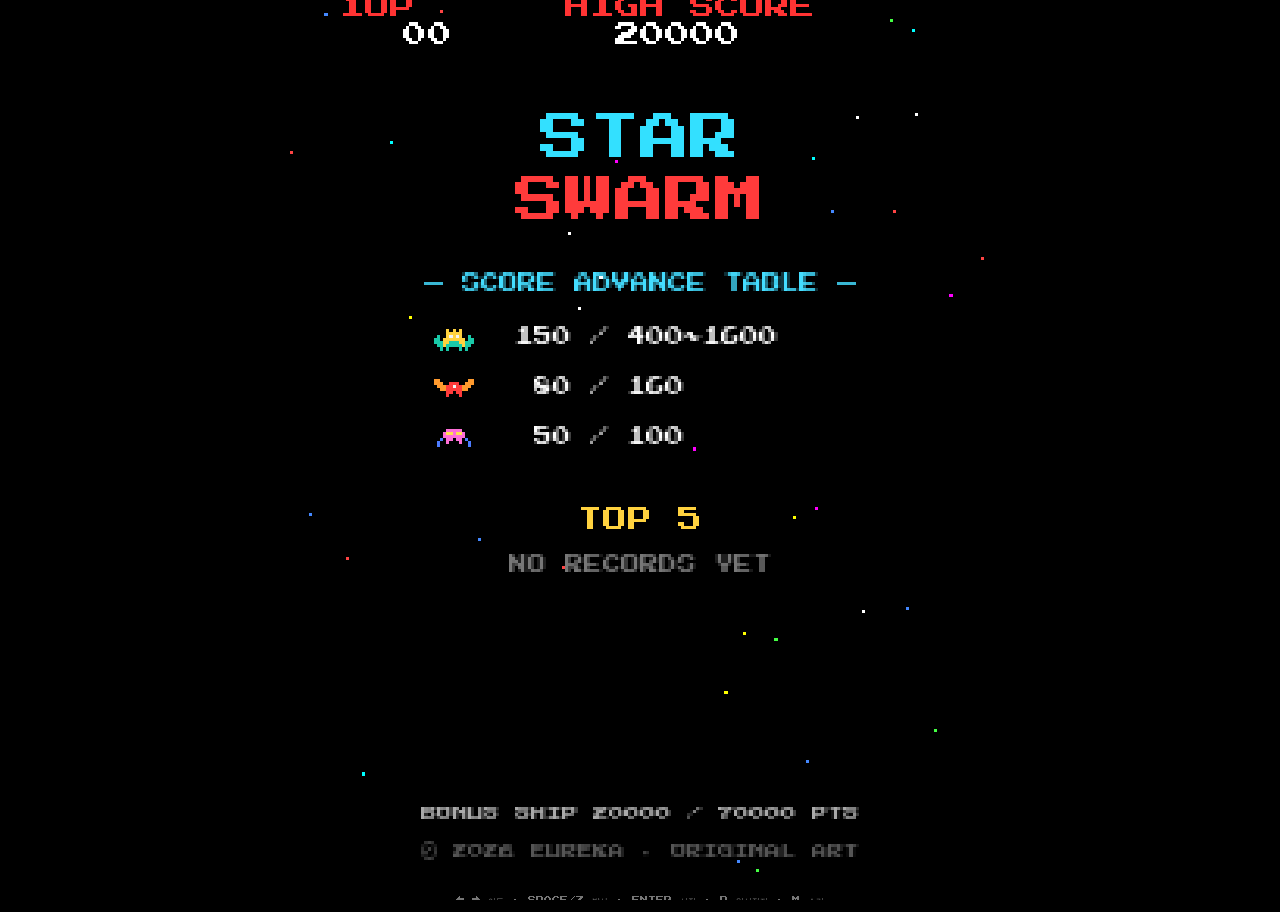
<file: index.html>
<!doctype html>
<html lang="ko">
<head>
<meta charset="utf-8">
<meta name="viewport" content="width=device-width,initial-scale=1,user-scalable=no">
<title>Star Swarm</title>
<link rel="preconnect" href="https://fonts.googleapis.com">
<link href="https://fonts.googleapis.com/css2?family=Press+Start+2P&display=swap" rel="stylesheet">
<style>
  :root { --bg:#000; --fg:#ddd; --accent:#ff3b3b; color-scheme:dark; }
  html,body { margin:0; height:100%; background:var(--bg); color:var(--fg); overflow:hidden;
    font-family:'Press Start 2P',monospace; touch-action:none; user-select:none; }
  #wrap { padding-inline:16px; box-sizing:border-box; display:flex; flex-direction:column; align-items:center; justify-content:center; height:100%; }
  canvas { max-width:100%; image-rendering:pixelated; image-rendering:crisp-edges; background:#000;
    height:min(100vh, calc(100vw * 288 / 224)); aspect-ratio:224/288; }
  #screen { position:relative; max-width:100%; }
  #screen canvas { display:block; }
  #nick { position:absolute; left:50%; top:50%; transform:translate(-50%,-50%); width:82%; box-sizing:border-box;
    display:flex; flex-direction:column; gap:10px; padding:16px; background:#0b0b18; border:2px solid var(--accent); }
  #nick[hidden] { display:none; } /* display:flex 가 hidden 속성을 덮어쓰지 않도록 */
  #nick label { font-size:10px; color:#ffd23f; text-align:center; }
  #nick input { font-family:inherit; font-size:14px; padding:8px; background:#000; color:#fff; border:2px solid #555;
    width:100%; box-sizing:border-box; }
  #nick input:focus { outline:none; border-color:#33e0ff; }
  #nick .row { display:flex; gap:8px; }
  #nick button { flex:1; font-family:inherit; font-size:10px; padding:10px 4px; color:#fff; background:#222; border:2px solid #555; cursor:pointer; }
  #nick button[type=submit] { background:#5a1010; border-color:var(--accent); }
  #nick button:focus-visible { outline:2px solid #33e0ff; }
  #nick button:disabled { opacity:.5; cursor:wait; }
  #nickMsg { margin:0; min-height:1.6em; font-family:system-ui,sans-serif; font-size:12px; color:#ff9a2e; text-align:center; }
  #help { font-size:8px; color:#777; padding:6px 16px; text-align:center; line-height:1.6; }
  #touch { display:none; width:100%; max-width:480px; justify-content:space-between; padding:8px 16px; box-sizing:border-box; }
  #touch button { font-family:inherit; font-size:12px; color:#fff; background:#222; border:2px solid #555;
    border-radius:12px; width:72px; height:56px; touch-action:none; }
  #touch .fire { background:#5a1010; border-color:var(--accent); width:96px; }
  @media (pointer:coarse) {
    #touch { display:flex; }
    #help { display:none; }
    canvas { height:min(calc(100vh - 80px), calc(100vw * 288 / 224)); }
  }
</style>
</head>
<body>
<div id="wrap">
  <div id="screen">
    <canvas id="game" width="224" height="288"></canvas>
    <form id="nick" hidden>
      <label for="nickInput">NICKNAME (A-Z 0-9)</label>
      <input id="nickInput" maxlength="12" autocomplete="off" autocapitalize="off" spellcheck="false" placeholder="ACE PILOT">
      <div class="row"><button type="submit" id="nickSave">SAVE</button><button type="button" id="nickCancel">CANCEL</button></div>
      <p id="nickMsg" role="status"></p>
    </form>
  </div>
  <div id="help">← → 이동 · SPACE/Z 발사 · ENTER 시작 · P 일시정지 · M 소리</div>
  <div id="touch">
    <div><button data-k="ArrowLeft">◀</button> <button data-k="ArrowRight">▶</button></div>
    <button class="fire" data-k="Space">FIRE</button>
  </div>
</div>
<script>
'use strict';
// STAR SWARM — 오리지널 그래픽/사운드로 만든 고정 화면 슈팅 게임
const W = 224, H = 288, PY = H - 32;
const cv = document.getElementById('game'), ctx = cv.getContext('2d');
ctx.imageSmoothingEnabled = false;

// ---------- 유틸 ----------
const rnd = n => Math.random() * n;
const pick = a => a[Math.floor(Math.random() * a.length)];
const clamp = (v, a, b) => Math.max(a, Math.min(b, v));
function turnTo(a, t, r) { let d = t - a; d = Math.atan2(Math.sin(d), Math.cos(d)); return a + clamp(d, -r, r); }

// ---------- 스프라이트 (오리지널 픽셀아트) ----------
const PAL = { W:'#f4f4f4', C:'#33e0ff', R:'#ff3b3b', P:'#ff6fd8', Y:'#ffe14d', B:'#4d7cff', O:'#ff9a2e',
              G:'#ffd23f', T:'#19c9a8', V:'#9b5cff', M:'#ff4fa0' };
function mk(rows, map = {}) {
  const c = document.createElement('canvas'); c.width = rows[0].length; c.height = rows.length;
  const x = c.getContext('2d');
  rows.forEach((r, j) => [...r].forEach((ch, i) => { if (ch !== '.') { x.fillStyle = PAL[map[ch] || ch]; x.fillRect(i, j, 1, 1); } }));
  return c;
}
const SHIP = ['......W......','......W......','.....WWW.....','.....WCW.....','..R..WCW..R..','..R.WWWWW.R..',
              '..WWWWRWWWW..','.WWW.WRW.WWW.','WWW..WWW..WWW','WR....W....RW','W...........W'];
const DRONE = [['...PPPPP...','..PYYPYYP..','..PPPPPPP..','.B.PP.PP.B.','B..P...P..B','B.........B'],
               ['...PPPPP...','..PYYPYYP..','..PPPPPPP..','..BPP.PPB..','..B.P.P.B..','...B...B...']];
const ESCORT = [['OO.........OO','OOO..RRR..OOO','.OOORRWRROOO.','..OORRRRROO..','....RR.RR....','....R...R....'],
                ['.............','OOO..RRR..OOO','OOOORRWRROOOO','..OORRRRROO..','....RR.RR....','.....R.R.....']];
const BOSS = [['....G.G.G....','....GGGGG....','.T..GWGWG..T.','TT.GGGGGGG.TT','TTTGGTTTGGTTT','.TTGTTTTTGTT.','..T.T...T.T..'],
              ['....G.G.G....','....GGGGG....','....GWGWG....','.TTGGGGGGGTT.','TTTGGTTTGGTTT','TT.GTTTTTG.TT','T...T...T...T']];
const SPR = {
  player: mk(SHIP), captive: mk(SHIP, { W:'R', R:'W' }),
  drone: DRONE.map(r => mk(r)), escort: ESCORT.map(r => mk(r)),
  boss: BOSS.map(r => mk(r)), bossHurt: BOSS.map(r => mk(r, { G:'V', T:'M' })),
};
function spr(img, x, y, a = 0) {
  ctx.save(); ctx.translate(Math.round(x), Math.round(y));
  if (a) ctx.rotate(-Math.round(a / (Math.PI / 12)) * (Math.PI / 12));
  ctx.drawImage(img, -(img.width >> 1), -(img.height >> 1)); ctx.restore();
}
function txt(s, x, y, color = '#fff', align = 'center', size = 8) {
  ctx.font = `${size}px 'Press Start 2P', monospace`; ctx.textAlign = align; ctx.textBaseline = 'top';
  ctx.fillStyle = color; ctx.fillText(s, x, y);
}

// ---------- 사운드 (WebAudio 합성) ----------
let AC = null, muted = false;
function audio() { if (!AC) { try { AC = new (window.AudioContext || window.webkitAudioContext)(); } catch { } } return AC; }
function tone(f1, f2, dur, type = 'square', vol = 0.06, delay = 0) {
  const a = audio(); if (!a || muted) return; const t = a.currentTime + delay;
  const o = a.createOscillator(), g = a.createGain(); o.type = type;
  o.frequency.setValueAtTime(f1, t); o.frequency.exponentialRampToValueAtTime(f2, t + dur);
  g.gain.setValueAtTime(vol, t); g.gain.exponentialRampToValueAtTime(0.001, t + dur);
  o.connect(g).connect(a.destination); o.start(t); o.stop(t + dur);
}
function noise(dur, vol = 0.15) {
  const a = audio(); if (!a || muted) return;
  const b = a.createBuffer(1, a.sampleRate * dur, a.sampleRate), d = b.getChannelData(0);
  for (let i = 0; i < d.length; i++) d[i] = (Math.random() * 2 - 1) * (1 - i / d.length);
  const s = a.createBufferSource(), g = a.createGain(); s.buffer = b; g.gain.value = vol;
  s.connect(g).connect(a.destination); s.start();
}
const SFX = {
  shot: () => tone(1400, 380, 0.07),
  hit: () => noise(0.12, 0.12),
  bossHit: () => tone(500, 900, 0.1, 'square', 0.05),
  boom: () => { noise(0.8, 0.25); tone(200, 40, 0.8, 'sawtooth', 0.05); },
  dive: () => tone(1000, 250, 0.45, 'triangle', 0.035),
  beam: () => { tone(280, 560, 0.5, 'sawtooth', 0.025); tone(560, 280, 0.5, 'sawtooth', 0.02, 0.25); },
  capture: () => [880, 660, 440, 330].forEach((f, i) => tone(f, f * 0.98, 0.18, 'square', 0.05, i * 0.18)),
  rescue: () => [440, 554, 659, 880].forEach((f, i) => tone(f, f, 0.12, 'square', 0.05, i * 0.1)),
  extra: () => [988, 1319, 988, 1319].forEach((f, i) => tone(f, f, 0.08, 'square', 0.05, i * 0.09)),
  start: () => [392, 523, 659, 784, 659, 784, 1047].forEach((f, i) => tone(f, f, 0.16, 'square', 0.05, i * 0.17)),
  stage: () => [523, 659, 784].forEach((f, i) => tone(f, f, 0.1, 'triangle', 0.06, i * 0.1)),
};

// ---------- 입력 ----------
const keys = {}; let firePressed = false, enterPressed = false, paused = false;
const isFireKey = c => c === 'Space' || c === 'KeyZ';
function press(code, down) {
  if (down && !keys[code]) {
    if (isFireKey(code)) firePressed = true;
    if (code === 'Enter') enterPressed = true;
    onKey(code);
  }
  keys[code] = down;
}
const typing = e => e.target instanceof HTMLInputElement; // 닉네임 입력 중에는 게임 키를 무시
addEventListener('keydown', e => {
  if (typing(e)) return;
  // Enter 도 막아서, YES 를 고른 Enter 가 방금 열린 닉네임 입력창을 빈 값으로 제출하지 않게 함
  if (['ArrowLeft','ArrowRight','ArrowUp','ArrowDown','Space','Enter'].includes(e.code)) e.preventDefault();
  audio(); press(e.code, true);
});
addEventListener('keyup', e => press(e.code, false)); // 떼는 입력은 항상 반영 (입력창으로 포커스가 넘어가도 키가 눌린 채로 남지 않게)
document.querySelectorAll('#touch button').forEach(b => {
  const k = b.dataset.k;
  b.addEventListener('pointerdown', e => { e.preventDefault(); audio(); press(k, true); });
  ['pointerup','pointerleave','pointercancel'].forEach(ev => b.addEventListener(ev, () => press(k, false)));
});
cv.addEventListener('pointerdown', () => { audio(); if (state === 'title') enterPressed = true; });

// ---------- 별 배경 ----------
const STAR_C = ['#fff','#ff0','#0ff','#f0f','#f44','#4f4','#48f'];
const stars = Array.from({ length: 70 }, () => ({ x: rnd(W), y: rnd(H), c: pick(STAR_C), ph: rnd(64) | 0, sp: 0.4 + rnd(0.8) }));

// ---------- 게임 상태 ----------
let state = 'title', frame = 0, stTimer = 0, hi = 20000, scores = [];
let G = null, enemies = [], pB = [], eB = [], fx = [], pops = [], captive = null;
const player = { x: W / 2, y: PY, state: 'play', dual: false, a: 0 };
const ships = () => player.dual ? [player.x - 8, player.x + 8] : [player.x];
const isDiving = e => e.st === 'dive' || e.st === 'escort' || e.st === 'beam';

// ---------- 랭킹 저장소 (Supabase) ----------
// publishable 키는 브라우저에 공개해도 되는 키예요. 권한은 테이블 보안 규칙(RLS)이 읽기·추가로만 제한합니다.
const SUPABASE_URL = 'https://fjonodymlyqlxeqeglqt.supabase.co';
const SUPABASE_KEY = 'sb_publishable_66XzyDnroaK8V6fPsZHRsQ_PDQAv4aC';
function supabase(path, opts = {}) {
  return fetch(`${SUPABASE_URL}/rest/v1/${path}`, { ...opts, headers: { apikey: SUPABASE_KEY, 'Content-Type': 'application/json', ...opts.headers } })
    .then(r => { if (!r.ok) throw new Error('HTTP ' + r.status); return r.status === 201 || r.status === 204 ? null : r.json(); });
}
function loadScores() {
  supabase('scores?select=name,score,stage&order=score.desc,created_at.asc&limit=10')
    .then(s => { scores = s; if (s[0]) hi = Math.max(hi, s[0].score); }).catch(() => {});
}
const saveScore = entry => supabase('scores', { method: 'POST', headers: { Prefer: 'return=minimal' }, body: JSON.stringify(entry) });
loadScores();

function startGame() {
  G = { score: 0, reserve: 2, stage: 0, shots: 0, hits: 0, nextExtra: 20000, msg: '', msgT: 0, rt: 0, dt: 0 };
  Object.assign(player, { x: W / 2, y: PY, state: 'ready', dual: false, a: 0 });
  captive = null; state = 'game'; SFX.start(); nextStage(true);
}

// ---------- 편대 / 입장 경로 ----------
function makeSlots() {
  const s = [];
  for (let c = 3; c < 7; c++) s.push({ r: 0, c, k: 'boss' });
  for (let r = 1; r < 3; r++) for (let c = 1; c < 9; c++) s.push({ r, c, k: 'escort' });
  for (let r = 3; r < 5; r++) for (let c = 0; c < 10; c++) s.push({ r, c, k: 'drone' });
  return s;
}
function slotPos(s) {
  const sp = G.spread;
  return { x: W / 2 + G.fx + (s.c - 4.5) * 16 * sp, y: 40 + s.r * 16 * (0.4 + 0.6 * sp) };
}
// 경로 = 시작 위치/방향 + [프레임 수, 회전량] 스크립트. a=0 은 아래 방향
const PATH = {
  top:  { x: W / 2 - 12, y: -8, a: 0, scr: [[22, 0], [58, -0.075]] },
  side: { x: -8, y: H - 96, a: 2.3, scr: [[18, 0], [62, 0.065]] },
};
const CH_PATH = [
  { x: W / 2 - 16, y: -8, a: 0, scr: [[40, 0], [45, -0.07], [45, 0.07], [40, -0.035]] },
  { x: -8, y: H - 100, a: 2.2, scr: [[30, 0], [90, 0.07]] },
  { x: 40, y: -8, a: 0.3, scr: [[50, 0], [90, -0.07]] },
  { x: -8, y: 120, a: 1.57, scr: [[30, 0], [40, 0.05], [40, -0.05], [40, 0.05]] },
  { x: -8, y: H - 60, a: 2.6, scr: [[20, 0], [60, 0.05], [50, -0.06]] },
];
const mir = p => ({ x: W - p.x, y: p.y, a: -p.a, scr: p.scr.map(([n, t]) => [n, -t]) });

// 난이도 계수: 1스테이지 0 → 13스테이지 이상 1 (선형 증가)
const diff = () => Math.min(1, (G.stage - 1) / 12);

function nextStage(first = false) {
  G.stage++;
  G.challenge = G.stage >= 3 && (G.stage - 3) % 4 === 0;
  G.phase = 'intro'; G.pt = 0; G.st = 0; G.fx = 0; G.spread = 1; G.ft = 0; G.bt = 0;
  G.atk = 120; G.chHits = 0; G.entering = true; G.first = first;
  enemies = []; pB = []; eB = []; pops = [];
  if (!first) SFX.stage();
  const q = [], sp = 2.2 + 0.9 * diff();
  if (G.challenge) {
    const kinds = ['drone', 'escort', 'boss', 'escort', 'drone'];
    for (let w = 0; w < 5; w++) {
      const path = CH_PATH[(w + G.stage) % 5], kind = kinds[(w + G.stage) % 5];
      for (let i = 0; i < 8; i++)
        q.push({ t: w * 170 + (i >> 1) * 9, kind, slot: null, ...(i % 2 ? mir(path) : path), sp: 2.4 });
    }
  } else {
    const S = makeSlots(), take = f => S.filter(f);
    const mid = s => s.c >= 3 && s.c <= 6;
    const bosses = take(s => s.r === 0), r2 = take(s => s.r === 2 && mid(s));
    const waves = [
      [[take(s => s.r === 1 && mid(s)), PATH.top], [take(s => s.r === 3 && mid(s)), mir(PATH.top)]],
      [[bosses.flatMap((b, i) => [b, r2[i]]), PATH.side]],
      [[take(s => (s.r === 1 || s.r === 2) && !mid(s)), mir(PATH.side)]],
      [[take(s => (s.r === 3 && s.c > 6) || (s.r === 4 && s.c >= 5)), mir(PATH.top)]],
      [[take(s => (s.r === 3 && s.c < 3) || (s.r === 4 && s.c < 5)), PATH.top]],
    ];
    waves.forEach((streams, w) => streams.forEach(([list, path]) =>
      list.forEach((slot, i) => q.push({ t: w * 150 + i * 7, kind: slot.k, slot, ...path, sp }))));
  }
  G.queue = q.sort((a, b) => a.t - b.t);
}

function spawn(q) {
  const e = { kind: q.kind, hp: q.kind === 'boss' && !G.challenge ? 2 : 1, slot: q.slot, x: q.x, y: q.y, a: q.a,
    sp: q.sp, st: 'enter', scr: q.scr, si: 0, sf: 0, entry: true, life: 0 };
  if (!G.challenge && G.stage >= 2) {
    const d = diff();
    if (Math.random() < 0.15 + 0.45 * d) e.fireAt = 25 + (rnd(50) | 0);        // 입장하면서 조준 사격
    if (G.stage >= 3 && Math.random() < 0.05 + 0.25 * d) e.breakAway = true;  // 입장 직후 바로 급강하
  }
  enemies.push(e);
}

// ---------- 적 이동 ----------
function mv(e) { e.x += Math.sin(e.a) * e.sp; e.y += Math.cos(e.a) * e.sp; }
function runScript(e) {
  if (e.si >= e.scr.length) return true;
  const [n, turn] = e.scr[e.si]; e.a += turn; if (++e.sf >= n) { e.si++; e.sf = 0; }
  return false;
}
const offscreen = e => e.x < -24 || e.x > W + 24 || e.y < -24 || e.y > H + 24;

function startDive(e, beam = false) {
  e.st = beam ? 'beam' : 'dive'; e.ph = 0; e.pf = 0; e.turned = 0; e.a = Math.PI;
  e.td = e.x < W / 2 ? 1 : -1; e.sp = 1.7 + 1.3 * diff(); e.turn = 0.03 + 0.03 * diff();
  e.shots = 1 + Math.round(diff() * 2); e.entry = false; // 1발 → 3발
  if (beam) { e.tx = clamp(player.x, 24, W - 24); e.ty = PY - 122; e.bt = 0; e.beamL = 0; e.capturing = false; }
}

function updEnemy(e) {
  e.life++;
  switch (e.st) {
    case 'enter':
      if (e.life === e.fireAt) eFire(e);
      if (runScript(e)) {
        if (G.challenge) e.st = 'exit';
        else if (e.breakAway && player.state === 'play') { const a = e.a; startDive(e); e.a = a; e.ph = 1; }
        else e.st = 'home';
      }
      mv(e);
      break;
    case 'exit':
      mv(e); if (offscreen(e)) e.dead = true; break;
    case 'home': {
      const p = slotPos(e.slot), dx = p.x - e.x, dy = p.y - e.y, d = Math.hypot(dx, dy), sp = 2.4;
      if (d < sp + 0.5) { e.x = p.x; e.y = p.y; e.st = 'form'; e.entry = false; }
      else { e.a = turnTo(e.a, Math.atan2(dx, dy), 0.2); e.x += dx / d * sp; e.y += dy / d * sp; }
      break;
    }
    case 'form': {
      const p = slotPos(e.slot); e.x = p.x; e.y = p.y; e.a = turnTo(e.a, 0, 0.2); break;
    }
    case 'escort': {
      const L = e.leader;
      if (!L || L.dead || L.st !== 'dive') { e.st = 'dive'; e.ph = 1; e.pf = 0; e.shots = 1; break; }
      const c = Math.cos(L.a), s = Math.sin(L.a);
      e.x += (L.x + e.ox * c + e.oy * s - e.x) * 0.25; e.y += (L.y - e.ox * s + e.oy * c - e.y) * 0.25;
      e.a = L.a; if (L.fireNow) eFire(e);
      break;
    }
    case 'dive': diveUpd(e); break;
    case 'beam': beamUpd(e); break;
  }
}

function diveUpd(e) {
  e.pf++; e.fireNow = false;
  if (e.ph === 0) {
    e.a += e.td * 0.085; e.turned += 0.085;
    if (e.turned > Math.PI + 0.5) { e.ph = 1; e.pf = 0; }
  } else if (e.ph === 1) {
    e.a = turnTo(e.a, Math.atan2(player.x - e.x, Math.max(20, player.y - e.y)), e.turn);
    if (e.pf === 8 || (e.shots > 1 && e.pf === 26) || (e.shots > 2 && e.pf === 44)) { eFire(e); e.fireNow = true; }
    if (e.y > H - 100) e.ph = 2;
  }
  mv(e);
  if (e.y > H + 12 || e.x < -40 || e.x > W + 40) {
    e.y = -12; e.x = slotPos(e.slot).x; e.st = 'home'; e.leader = null;
  }
}

function beamUpd(e) {
  e.pf++;
  if (e.ph === 0) {
    e.a += e.td * 0.085; e.turned += 0.085; mv(e);
    if (e.turned > Math.PI * 0.9) e.ph = 1;
  } else if (e.ph === 1) {
    const dx = e.tx - e.x, dy = e.ty - e.y;
    e.a = turnTo(e.a, Math.atan2(dx, dy), 0.08); mv(e);
    if (Math.hypot(dx, dy) < 6) { e.ph = 2; e.bt = 0; }
  } else {
    e.a = turnTo(e.a, 0, 0.2);
    if (!e.capturing) e.bt++;
    const t = e.bt;
    e.beamL = t < 40 ? t / 40 : t < 160 ? 1 : t < 200 ? (200 - t) / 40 : 0;
    if (t % 30 === 1 && e.beamL > 0) SFX.beam();
    if (e.beamL >= 1 && !e.capturing && player.state === 'play' && !player.dual && !captive
        && Math.abs(player.x - e.x) < 18) {
      player.state = 'captured'; player.capBoss = e; player.a = 0; e.capturing = true; SFX.capture();
    }
    if (t >= 200) {
      e.beamL = 0;
      if (captive && captive.boss === e) e.st = 'home';
      else { e.st = 'dive'; e.ph = 2; e.a = 0; }
    }
  }
}

function eFire(e) {
  const d = diff();
  if (player.state !== 'play' || G.challenge || eB.length >= 6 + 6 * d || e.y > PY - 30) return;
  const v = 2.6 + 1.4 * d, dy = Math.max(40, player.y - e.y);
  eB.push({ x: e.x, y: e.y + 6, vx: clamp((player.x - e.x) / dy * v, -1.5, 1.5), vy: v });
}

// ---------- 공격 패턴 ----------
function attackLogic() {
  if (G.challenge || G.entering || player.state !== 'play' || G.phase !== 'play') return;
  if (--G.atk > 0) return;
  const form = enemies.filter(e => e.st === 'form');
  const active = enemies.filter(isDiving).length;
  const d = diff();
  G.atk = 140 - 100 * d + rnd(80 - 50 * d);
  if (form.length + active <= 6) G.atk *= 0.5; // 남은 적이 적으면 더 공격적
  if (!form.length || active >= 2 + Math.round(5 * d)) return;
  const bosses = form.filter(e => e.kind === 'boss');
  if (bosses.length && Math.random() < 0.35) {
    const b = pick(bosses);
    if (!captive && !player.dual && !enemies.some(e => e.st === 'beam') && Math.random() < 0.45) {
      startDive(b, true);
    } else {
      startDive(b);
      const esc = form.filter(e => e.kind === 'escort' && e.slot.r === 1 && Math.abs(e.slot.c - b.slot.c) <= 1).slice(0, 2);
      esc.forEach((x, i) => Object.assign(x, { st: 'escort', leader: b, ox: i ? 14 : -14, oy: -10, sp: b.sp, turn: b.turn }));
    }
  } else {
    const pool = form.filter(e => e.kind !== 'boss');
    if (pool.length) startDive(pick(pool)); else startDive(pick(bosses));
    const more = pool.filter(e => e.st === 'form');
    if (more.length && Math.random() < d * 0.5) startDive(pick(more)); // 후반엔 2기 동시 급강하
  }
  SFX.dive();
}

// ---------- 점수 / 피격 ----------
function addScore(n) {
  G.score += n; if (G.score > hi) hi = G.score;
  if (G.score >= G.nextExtra) {
    G.reserve++; SFX.extra(); G.nextExtra = G.nextExtra === 20000 ? 70000 : G.nextExtra + 70000;
  }
}
function boom(x, y, big = false, color = '#ff0') { fx.push({ x, y, t: 0, big, color }); }
function popup(x, y, s) { pops.push({ x, y, s, t: 0 }); }
function say(m, t = 120) { G.msg = m; G.msgT = t; }

function hitEnemy(e) {
  if (e.kind === 'boss' && e.hp > 1) { e.hp--; e.hurt = true; SFX.bossHit(); return; }
  e.dead = true; SFX.hit();
  const diving = isDiving(e);
  let pts;
  if (G.challenge) { pts = 100; G.chHits++; }
  else if (e.kind === 'drone') pts = diving ? 100 : 50;
  else if (e.kind === 'escort') pts = diving ? 160 : 80;
  else if (!diving) pts = 150;
  else pts = [400, 800, 1600][enemies.filter(x => x.leader === e && !x.dead && x.st === 'escort').length];
  addScore(pts);
  if (pts >= 400) popup(e.x, e.y, String(pts));
  boom(e.x, e.y, false, e.kind === 'boss' ? '#ffd23f' : e.kind === 'escort' ? '#ff9a2e' : '#ff6fd8');
  if (e.kind === 'boss' && player.capBoss === e && player.state === 'captured') { player.state = 'play'; player.y = PY; player.a = 0; }
  if (e.kind === 'boss' && captive && captive.boss === e) { captive.st = 'rescue'; SFX.rescue(); say('RESCUE !', 90); }
}

function playerHit(i) {
  const sx = ships();
  boom(sx[i], player.y, true, '#fff'); SFX.boom();
  if (player.dual) { player.dual = false; player.x = sx[1 - i]; }
  else { player.state = 'dead'; G.dt = 0; }
}

// ---------- 플레이어 ----------
function updPlayer() {
  const p = player;
  if (p.state === 'play') {
    const l = keys.ArrowLeft || keys.KeyA, r = keys.ArrowRight || keys.KeyD;
    if (l) p.x -= 1.6; if (r) p.x += 1.6;
    p.x = clamp(p.x, p.dual ? 16 : 8, W - (p.dual ? 16 : 8));
    if (firePressed && pB.length <= (p.dual ? 2 : 1)) {
      ships().forEach(x => pB.push({ x, y: p.y - 8 })); G.shots += ships().length; SFX.shot();
    }
  } else if (p.state === 'captured') {
    const b = p.capBoss;
    p.a += 0.3; p.x += (b.x - p.x) * 0.06; p.y -= 0.9;
    if (p.y <= b.y - 14) {
      captive = { boss: b, st: 'held', x: b.x, y: b.y - 14, a: 0 };
      b.capturing = false; p.state = 'dead'; p.a = 0; G.dt = 60; say('FIGHTER CAPTURED', 150);
    }
  } else if (p.state === 'dead') {
    G.dt++;
    if (G.dt > 150 && !enemies.some(isDiving)) {
      if (G.reserve <= 0) return gameOver();
      G.reserve--; p.state = 'ready'; G.rt = 0;
    }
  } else if (p.state === 'ready') {
    if (++G.rt > 90 && G.phase !== 'intro') Object.assign(p, { state: 'play', x: W / 2, y: PY, dual: false });
  }
}

function updCaptive() {
  const c = captive; if (!c) return;
  if (c.st === 'held') {
    const b = c.boss, s = Math.sin(b.a), co = Math.cos(b.a);
    c.x = b.x - 14 * s; c.y = b.y - 14 * co; c.a = b.a + Math.PI;
  } else if (c.st === 'rescue') {
    c.a += 0.25;
    if (player.state !== 'play') return; // 내 전투기가 다시 나올 때까지 제자리에서 대기
    const tx = clamp(player.x + 8, 24, W - 8), ty = player.y, dx = tx - c.x, dy = ty - c.y, d = Math.hypot(dx, dy);
    if (d < 2.5) {
      player.dual = true; player.x = clamp(tx - 8, 16, W - 16); captive = null; say('DUAL FIGHTER', 90);
    } else { c.x += dx / d * 2.2; c.y += dy / d * 2.2; }
  }
}

// ---------- 탄 / 충돌 ----------
function updBullets() {
  pB.forEach(b => { b.y -= 6; if (b.y < -8) b.dead = true; });
  eB.forEach(b => { b.x += b.vx; b.y += b.vy; if (b.y > H + 8) b.dead = true; });
  for (const b of pB) {
    if (b.dead) continue;
    for (const e of enemies) {
      if (!e.dead && Math.abs(b.x - e.x) < 7 && Math.abs(b.y - e.y) < 7) { b.dead = true; G.hits++; hitEnemy(e); break; }
    }
    if (!b.dead && captive && captive.st === 'held' && Math.abs(b.x - captive.x) < 6 && Math.abs(b.y - captive.y) < 7) {
      b.dead = true; G.hits++; addScore(500); boom(captive.x, captive.y, true, '#ff3b3b'); SFX.boom(); captive = null;
    }
  }
  // 내 기체(듀얼이면 2대) 중 o 와 겹친 기체의 번호, 없으면 -1
  const shipHit = (o, rx, ry) => player.state !== 'play' ? -1
    : ships().findIndex(x => Math.abs(o.x - x) < rx && Math.abs(o.y - player.y) < ry);
  for (const b of eB) {
    const i = b.dead ? -1 : shipHit(b, 5, 7);
    if (i >= 0) { b.dead = true; playerHit(i); }
  }
  for (const e of enemies) {
    const i = e.dead || e.st === 'form' ? -1 : shipHit(e, 10, 10);
    if (i >= 0) { e.hp = 1; hitEnemy(e); playerHit(i); }
  }
  pB = pB.filter(b => !b.dead); eB = eB.filter(b => !b.dead);
}

// ---------- 메인 업데이트 ----------
function updFormation() {
  G.ft++;
  if (G.entering) { G.fx = Math.sin(G.ft * 0.025) * 14; G.spread = 1; }
  else { G.fx *= 0.95; G.bt++; G.spread = 1 + 0.14 * (0.5 - 0.5 * Math.cos(G.bt * 0.035)); }
}

function updGame() {
  G.pt++; if (G.msgT > 0) G.msgT--;
  if (G.phase === 'intro') {
    if (G.pt >= (G.first ? 200 : 110)) { G.phase = 'play'; G.pt = 0; }
  } else if (G.phase === 'play') {
    G.st++;
    while (G.queue.length && G.queue[0].t <= G.st) spawn(G.queue.shift());
    G.entering = G.queue.length > 0 || enemies.some(e => e.entry);
    if (!G.queue.length && !enemies.length && !captive && ['play', 'ready'].includes(player.state)) {
      G.phase = 'clear'; G.pt = 0; eB = [];
    }
  } else if (G.phase === 'clear') {
    const wait = G.challenge ? 260 : 90;
    if (G.challenge && G.pt === 120 && G.chHits === 40) addScore(10000);
    if (G.pt >= wait) return nextStage();
  }
  updFormation();
  updPlayer();
  if (state !== 'game') return;
  enemies.forEach(updEnemy);
  updCaptive();
  updBullets();
  enemies = enemies.filter(e => !e.dead);
  attackLogic();
}

function gameOver() { state = 'over'; stTimer = 0; }

// ---------- 게임 종료 후 기록 저장 ----------
const NICK_RE = /^[A-Za-z0-9 _-]{1,12}$/;
const nickForm = document.getElementById('nick'), nickInput = document.getElementById('nickInput');
const nickMsg = document.getElementById('nickMsg'), nickSave = document.getElementById('nickSave');
let askYes = true, notice = '', noticeT = 0;

function onKey(code) {
  if (code === 'KeyM') muted = !muted;
  if (code === 'KeyP' && state === 'game') paused = !paused;
  if (state !== 'ask') return;
  if (/^Arrow/.test(code)) askYes = !askYes;
  else if (code === 'KeyY') openNickForm();
  else if (code === 'KeyN' || code === 'Escape') skipSave();
  else if (isFireKey(code) || code === 'Enter') askYes ? openNickForm() : skipSave();
}
// 이 키 입력이 타이틀 화면에서 '게임 시작'으로 다시 쓰이지 않도록 입력을 소모
function skipSave() { state = 'title'; firePressed = enterPressed = false; }
function openNickForm() {
  state = 'name'; nickForm.hidden = false; nickInput.value = ''; nickMsg.textContent = ''; nickInput.focus();
}
function closeNickForm(msg = '') {
  nickForm.hidden = true; nickInput.blur(); state = 'title'; notice = msg; noticeT = msg ? 240 : 0;
}
nickInput.addEventListener('input', () => {
  const v = nickInput.value.replace(/[^A-Za-z0-9 _-]/g, '');
  if (v !== nickInput.value) { nickInput.value = v; nickMsg.textContent = '영문, 숫자, 공백, _ - 만 쓸 수 있어요'; }
});
nickInput.addEventListener('keydown', e => { if (e.key === 'Escape') closeNickForm(); });
document.getElementById('nickCancel').addEventListener('click', () => closeNickForm());
nickForm.addEventListener('submit', e => {
  e.preventDefault();
  const name = nickInput.value.trim();
  if (!NICK_RE.test(name)) { nickMsg.textContent = '닉네임을 영문 1~12자로 입력해 주세요'; return; }
  nickSave.disabled = true; nickMsg.textContent = '저장 중…';
  saveScore({ name, score: G.score, stage: G.stage, shots: G.shots, hits: G.hits })
    .then(() => { closeNickForm('RECORD SAVED'); loadScores(); })
    .catch(() => { nickMsg.textContent = '저장하지 못했어요. 인터넷 연결을 확인하고 다시 눌러 주세요'; })
    .finally(() => { nickSave.disabled = false; });
});

function update() {
  frame++;
  stars.forEach(s => { s.y += player.state === 'dead' ? s.sp * 0.3 : s.sp; if (s.y > H) { s.y = 0; s.x = rnd(W); } });
  fx.forEach(f => f.t++); fx = fx.filter(f => f.t < (f.big ? 50 : 22));
  pops.forEach(p => p.t++); pops = pops.filter(p => p.t < 70);
  if (noticeT > 0) noticeT--;
  if (state === 'title') { if (enterPressed || firePressed) startGame(); }
  else if (state === 'game') { if (!paused) updGame(); }
  else if (state === 'over') { if (++stTimer > 180) { state = 'results'; stTimer = 0; } }
  else if (state === 'results') {
    if (++stTimer > 300 || (stTimer > 60 && (enterPressed || firePressed))) {
      if (G.score > 0) { state = 'ask'; askYes = true; } else state = 'title';
    }
  }
  firePressed = enterPressed = false;
}

// ---------- 그리기 ----------
function drawStars() {
  stars.forEach(s => { if (((frame + s.ph) >> 4) & 1) { ctx.fillStyle = s.c; ctx.fillRect(s.x | 0, s.y | 0, 1, 1); } });
}
function enemyImg(e) {
  const f = (frame >> 5) & 1;
  if (e.kind === 'boss') return (e.hurt ? SPR.bossHurt : SPR.boss)[f];
  return SPR[e.kind][f];
}
function drawBeam(e) {
  const L = e.beamL; if (!L) return;
  const top = e.y + 8, len = 118 * L;
  for (let i = 0; i < len; i += 4) {
    const w = 4 + (i / 118) * 22, c = ((i + frame * 2) >> 3) & 1;
    ctx.fillStyle = c ? 'rgba(80,200,255,0.55)' : 'rgba(160,80,255,0.45)';
    ctx.fillRect(e.x - w, top + i, w * 2, 3);
  }
}
function drawFx() {
  fx.forEach(f => {
    const r = f.big ? f.t * 0.6 : f.t * 0.7;
    ctx.strokeStyle = f.t % 4 < 2 ? f.color : '#fff'; ctx.lineWidth = 1;
    ctx.beginPath(); ctx.arc(f.x, f.y, r, 0, Math.PI * 2); ctx.stroke();
    for (let k = 0; k < (f.big ? 12 : 8); k++) {
      const an = k * 2.399 + f.x, d = r * (1.2 + (k % 3) * 0.3);
      ctx.fillStyle = k % 2 ? f.color : '#f44';
      ctx.fillRect(f.x + Math.cos(an) * d, f.y + Math.sin(an) * d, f.big ? 2 : 1, f.big ? 2 : 1);
    }
  });
  pops.forEach(p => txt(p.s, p.x, p.y - 4, '#4df', 'center', 6));
}
function drawFlags() {
  let x = W - 4; const n = G ? G.stage : 0;
  const big = Math.floor(n / 10), mid = Math.floor((n % 10) / 5), small = n % 5;
  const flag = (w, h, c) => { x -= w + 2; ctx.fillStyle = '#ccc'; ctx.fillRect(x, H - 2 - h, 1, h);
    ctx.fillStyle = c; ctx.fillRect(x + 1, H - 2 - h, w - 1, h >> 1); };
  for (let i = 0; i < small; i++) flag(4, 8, '#f33');
  for (let i = 0; i < mid; i++) flag(6, 10, '#3cf');
  for (let i = 0; i < Math.min(big, 4); i++) flag(7, 12, '#fd2');
}
function drawHUD() {
  if ((frame >> 4) & 1 || state !== 'game') txt('1UP', 28, 2, '#f33');
  txt(String(G ? G.score : 0).padStart(2, '0'), 52, 11, '#fff', 'right');
  txt('HIGH SCORE', W / 2 + 16, 2, '#f33');
  txt(String(hi), W / 2 + 32, 11, '#fff', 'right');
  if (G && state === 'game') {
    for (let i = 0; i < Math.min(G.reserve, 6); i++) ctx.drawImage(SPR.player, 4 + i * 14, H - 13);
    drawFlags();
  }
}

function drawGame() {
  enemies.forEach(e => { if (e.st === 'beam') drawBeam(e); });
  enemies.forEach(e => spr(enemyImg(e), e.x, e.y, e.st === 'form' ? 0 : e.a));
  if (captive) spr(SPR.captive, captive.x, captive.y, captive.a);
  const p = player;
  if (p.state === 'play' || (p.state === 'ready' && G.phase !== 'intro')) ships().forEach(x => spr(SPR.player, x, p.y));
  if (p.state === 'captured') spr(SPR.player, p.x, p.y, p.a);
  ctx.fillStyle = '#ffe14d'; pB.forEach(b => ctx.fillRect(b.x, b.y - 3, 1, 5));
  eB.forEach(b => { ctx.fillStyle = '#f44'; ctx.fillRect(b.x - 1, b.y - 2, 2, 4); ctx.fillStyle = '#fff'; ctx.fillRect(b.x - 1, b.y + 1, 2, 1); });
  drawFx();

  const cy = H / 2 - 8;
  if (G.phase === 'intro') {
    if (G.first && G.pt < 110) txt('PLAYER 1', W / 2, cy, '#4df');
    else txt(G.challenge ? 'CHALLENGING STAGE' : 'STAGE ' + G.stage, W / 2, cy, '#4df');
  } else if (p.state === 'ready') txt('READY', W / 2, cy, '#f33');
  if (G.phase === 'clear' && G.challenge && G.pt > 30) {
    txt('NUMBER OF HITS', W / 2, cy - 16, '#4df'); txt(String(G.chHits), W / 2, cy, '#fff');
    if (G.pt > 120) {
      if (G.chHits === 40) { txt('PERFECT !', W / 2, cy + 20, '#ffd23f'); txt('SPECIAL BONUS 10000 PTS', W / 2, cy + 36, '#ffd23f'); }
      else txt('BONUS ' + G.chHits * 100, W / 2, cy + 20, '#ffd23f');
    }
  }
  if (G.msgT > 0) txt(G.msg, W / 2, cy + 20, '#f33');
  if (paused) txt('PAUSE', W / 2, cy + 40, '#fff');
}

function drawTitle() {
  const t = Math.min(1, frame / 60);
  txt('STAR', W / 2, 40, '#33e0ff', 'center', 16);
  txt('SWARM', W / 2, 60, '#ff3b3b', 'center', 16);
  txt('— SCORE ADVANCE TABLE —', W / 2, 92, '#4df', 'center', 6);
  const f = (frame >> 5) & 1;
  const rows = [[SPR.boss[f], '150 / 400~1600'], [SPR.escort[f], ' 80 / 160'], [SPR.drone[f], ' 50 / 100']];
  rows.forEach(([img, s], i) => { spr(img, 52, 112 + i * 16); txt(s, 72, 109 + i * 16, '#fff', 'left', 6); });
  txt('TOP 5', W / 2, 166, '#ffd23f', 'center', 8);
  scores.slice(0, 5).forEach((s, i) =>
    txt(`${i + 1}. ${s.name.padEnd(12)} ${String(s.score).padStart(7)} S${s.stage}`, W / 2, 180 + i * 11, '#ddd', 'center', 6));
  if (noticeT > 0) txt(notice, W / 2, 232, '#4df', 'center', 6);
  if (!scores.length) txt('NO RECORDS YET', W / 2, 182, '#777', 'center', 6);
  if ((frame >> 5) & 1 && t >= 1) txt('PRESS ENTER / FIRE', W / 2, 244, '#fff');
  txt('BONUS SHIP 20000 / 70000 PTS', W / 2, 262, '#aaa', 'center', 5);
  txt('© 2026 EUREKA · ORIGINAL ART', W / 2, 274, '#555', 'center', 5);
}

function draw() {
  ctx.fillStyle = '#000'; ctx.fillRect(0, 0, W, H);
  drawStars();
  if (state === 'title') drawTitle();
  else {
    drawGame();
    const cy = H / 2 - 8;
    if (state === 'over') txt('GAME OVER', W / 2, cy, '#4df');
    if (state === 'results') {
      const ratio = G.shots ? (G.hits / G.shots * 100).toFixed(1) : '0.0';
      txt('-RESULTS-', W / 2, cy - 40, '#f33');
      txt('SHOTS FIRED', 24, cy - 16, '#ffd23f', 'left'); txt(String(G.shots), W - 24, cy - 16, '#ffd23f', 'right');
      txt('NUMBER OF HITS', 24, cy, '#fff', 'left'); txt(String(G.hits), W - 24, cy, '#fff', 'right');
      txt('HIT-MISS RATIO', 24, cy + 16, '#4df', 'left'); txt(ratio + '%', W - 24, cy + 16, '#4df', 'right');
    }
    if (state === 'ask') {
      ctx.fillStyle = 'rgba(0,0,0,0.8)'; ctx.fillRect(0, cy - 50, W, 110);
      txt('SAVE YOUR RECORD ?', W / 2, cy - 40, '#f33');
      txt(`SCORE ${G.score}  STAGE ${G.stage}`, W / 2, cy - 22, '#fff', 'center', 6);
      [['YES', W / 2 - 36, askYes], ['NO', W / 2 + 36, !askYes]].forEach(([s, x, on]) =>
        txt(on ? `> ${s} <` : s, x, cy, on ? '#ffd23f' : '#777', 'center', 8));
      txt('◀▶ SELECT · FIRE OK', W / 2, cy + 24, '#aaa', 'center', 6);
    }
    if (state === 'name') { ctx.fillStyle = 'rgba(0,0,0,0.8)'; ctx.fillRect(0, 0, W, H); }
  }
  drawHUD();
}

// ---------- 고정 60fps 루프 ----------
let last = performance.now(), acc = 0;
function loop(now) {
  acc += Math.min(100, now - last); last = now;
  while (acc >= 1000 / 60) { update(); acc -= 1000 / 60; }
  draw(); requestAnimationFrame(loop);
}
requestAnimationFrame(loop);
</script>
</body>
</html>
</file>
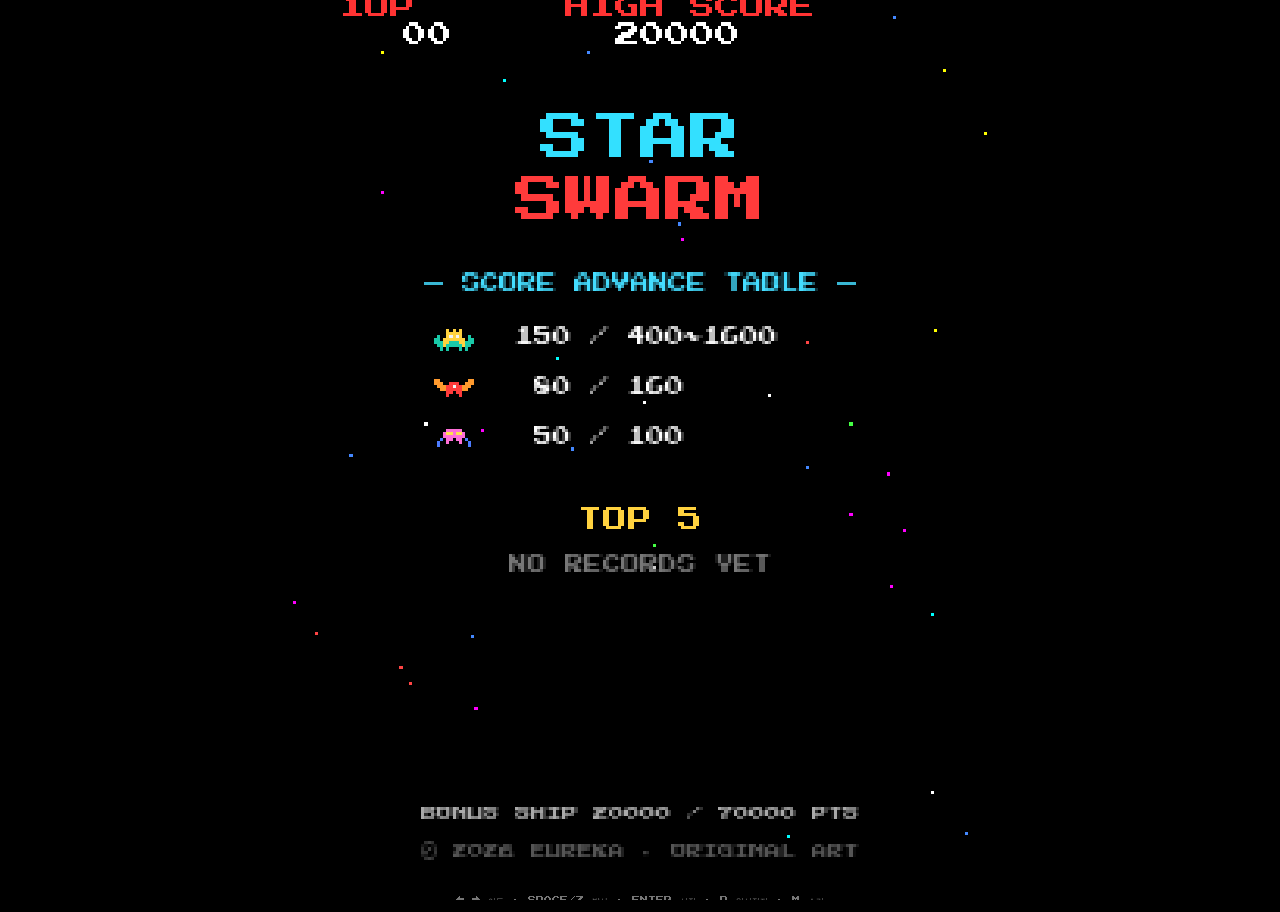
<file: src/StarSwarm/wwwroot/index.html>
<!doctype html>
<html lang="ko">
<head>
<meta charset="utf-8">
<meta name="viewport" content="width=device-width,initial-scale=1,user-scalable=no">
<title>Star Swarm</title>
<link rel="icon" href="data:image/svg+xml,<svg xmlns=%22http://www.w3.org/2000/svg%22 viewBox=%220 0 16 16%22><path d=%22M8 1L14 14H2Z%22 fill=%22%2333e0ff%22/></svg>">
<link rel="preconnect" href="https://fonts.googleapis.com">
<link href="https://fonts.googleapis.com/css2?family=Press+Start+2P&display=swap" rel="stylesheet">
<style>
  :root { --bg:#000; --fg:#ddd; --accent:#ff3b3b; }
  html,body { margin:0; height:100%; background:var(--bg); color:var(--fg); overflow:hidden;
    font-family:'Press Start 2P',monospace; touch-action:none; user-select:none; }
  #wrap { display:flex; flex-direction:column; align-items:center; justify-content:center; height:100%; }
  canvas { image-rendering:pixelated; image-rendering:crisp-edges; background:#000;
    height:min(100vh, calc(100vw * 288 / 224)); aspect-ratio:224/288; }
  #screen { position:relative; max-width:100%; }
  #screen canvas { display:block; }
  #nick { position:absolute; left:50%; top:50%; transform:translate(-50%,-50%); width:82%; box-sizing:border-box;
    display:flex; flex-direction:column; gap:10px; padding:16px; background:#0b0b18; border:2px solid var(--accent); }
  #nick[hidden] { display:none; } /* display:flex 가 hidden 속성을 덮어쓰지 않도록 */
  #nick label { font-size:10px; color:#ffd23f; text-align:center; }
  #nick input { font-family:inherit; font-size:14px; padding:8px; background:#000; color:#fff; border:2px solid #555;
    width:100%; box-sizing:border-box; }
  #nick input:focus { outline:none; border-color:#33e0ff; }
  #nick .row { display:flex; gap:8px; }
  #nick button { flex:1; font-family:inherit; font-size:10px; padding:10px 4px; color:#fff; background:#222; border:2px solid #555; cursor:pointer; }
  #nick button[type=submit] { background:#5a1010; border-color:var(--accent); }
  #nick button:focus-visible { outline:2px solid #33e0ff; }
  #nick button:disabled { opacity:.5; cursor:wait; }
  #nickMsg { margin:0; min-height:1.6em; font-family:system-ui,sans-serif; font-size:12px; color:#ff9a2e; text-align:center; }
  #help { font-size:8px; color:#777; padding:6px 16px; text-align:center; line-height:1.6; }
  #touch { display:none; width:100%; max-width:480px; justify-content:space-between; padding:8px 16px; box-sizing:border-box; }
  #touch button { font-family:inherit; font-size:12px; color:#fff; background:#222; border:2px solid #555;
    border-radius:12px; width:72px; height:56px; touch-action:none; }
  #touch .fire { background:#5a1010; border-color:var(--accent); width:96px; }
  @media (pointer:coarse) {
    #touch { display:flex; }
    #help { display:none; }
    canvas { height:min(calc(100vh - 80px), calc(100vw * 288 / 224)); }
  }
</style>
</head>
<body>
<div id="wrap">
  <div id="screen">
    <canvas id="game" width="224" height="288"></canvas>
    <form id="nick" hidden>
      <label for="nickInput">NICKNAME (A-Z 0-9)</label>
      <input id="nickInput" maxlength="12" autocomplete="off" autocapitalize="off" spellcheck="false" placeholder="ACE PILOT">
      <div class="row"><button type="submit" id="nickSave">SAVE</button><button type="button" id="nickCancel">CANCEL</button></div>
      <p id="nickMsg" role="status"></p>
    </form>
  </div>
  <div id="help">← → 이동 · SPACE/Z 발사 · ENTER 시작 · P 일시정지 · M 소리</div>
  <div id="touch">
    <div><button data-k="ArrowLeft">◀</button> <button data-k="ArrowRight">▶</button></div>
    <button class="fire" data-k="Space">FIRE</button>
  </div>
</div>
<script src="game.js"></script>
</body>
</html>
</file>
